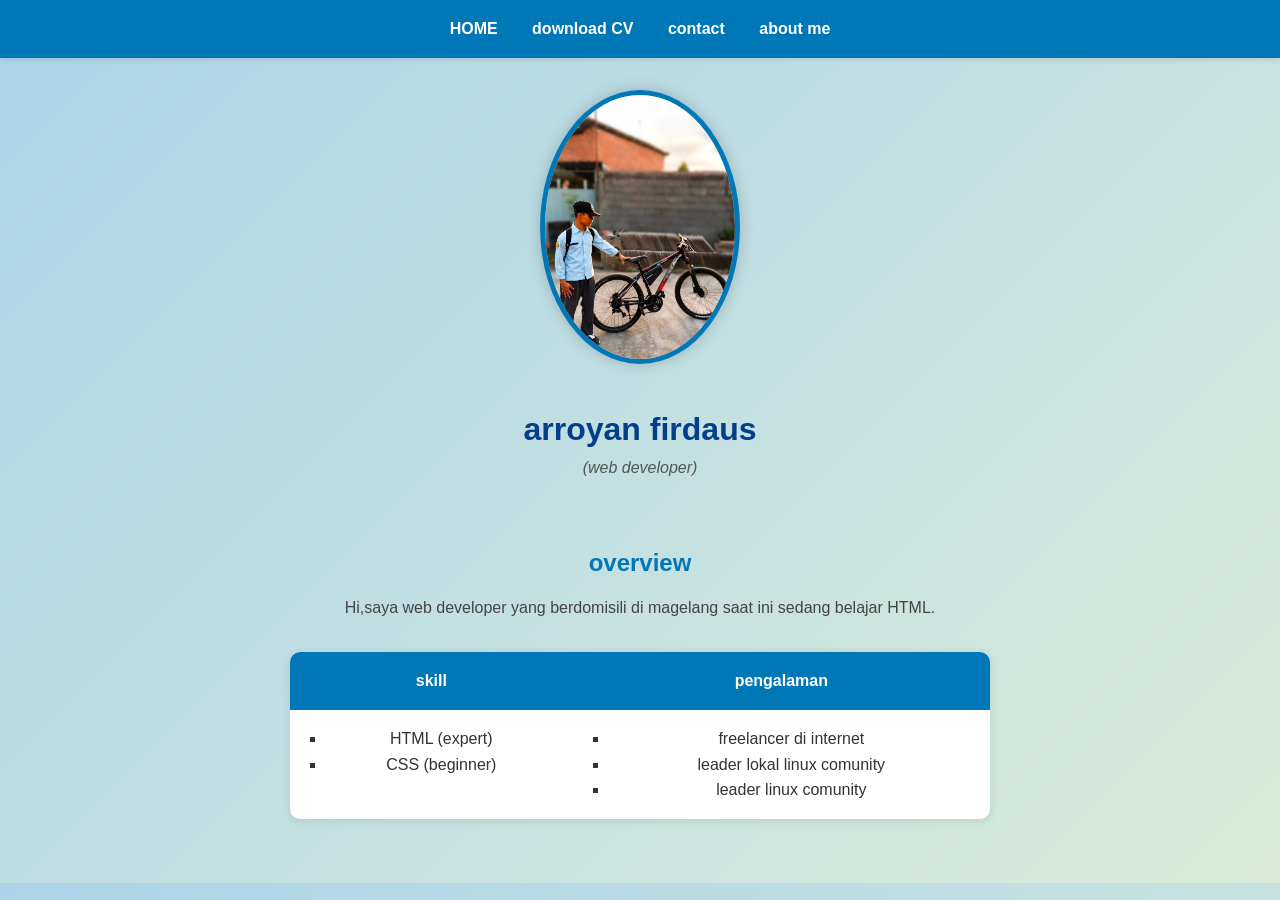
<file: index.html>
<!DOCTYPE html>
<html lang="en">

<head>
    <meta charset="UTF-8">
    <meta name="viewport" content="width=device-width, initial-scale=1.0">
    <title>arroyan ifa personal wibsite</title>
    <link rel="stylesheet" href="style.css">
    <style>
        
    </style>
</head>

<body>
    <nav>
        <a href="index.html">HOME</a>
        <a href="cv-arroyan.pdf">download CV</a>
        <a href="contact.html">contact</a>
        <a href="about.html">about me</a>
    </nav>

    <header>
        <img src="WhatsApp Image 2026-08-20 at 13.59.14.jpeg" width="200" alt="foto profil arroyan fidaus">
        <h1>arroyan firdaus</h1>
        <p>(web developer)</p>
    </header>

    <article>
        <h2>overview</h2>
        <p>
            Hi,saya web developer yang berdomisili di magelang
            saat ini sedang belajar HTML.
        </p>

        <div style="max-width: 700px; margin: 2em auto;">
            <table>
                <thead>
                    <tr>
                        <th>skill</th>
                        <th>pengalaman</th>
                    </tr>
                </thead>
                <tbody>

                    <tr>
                        <td>
                            <ul>
                                <li>HTML (expert)</li>
                                <Li>CSS (beginner)</Li>
                            </ul>
                        </td>
                        <td>
                            <ul>
                                <li>freelancer di internet</li>
                                <li>leader lokal linux comunity</li>
                                <li>leader linux comunity</li>
                            </ul>
                        </td>
                    </tr>
                </tbody>


    </article>
</body>

</html>
</file>
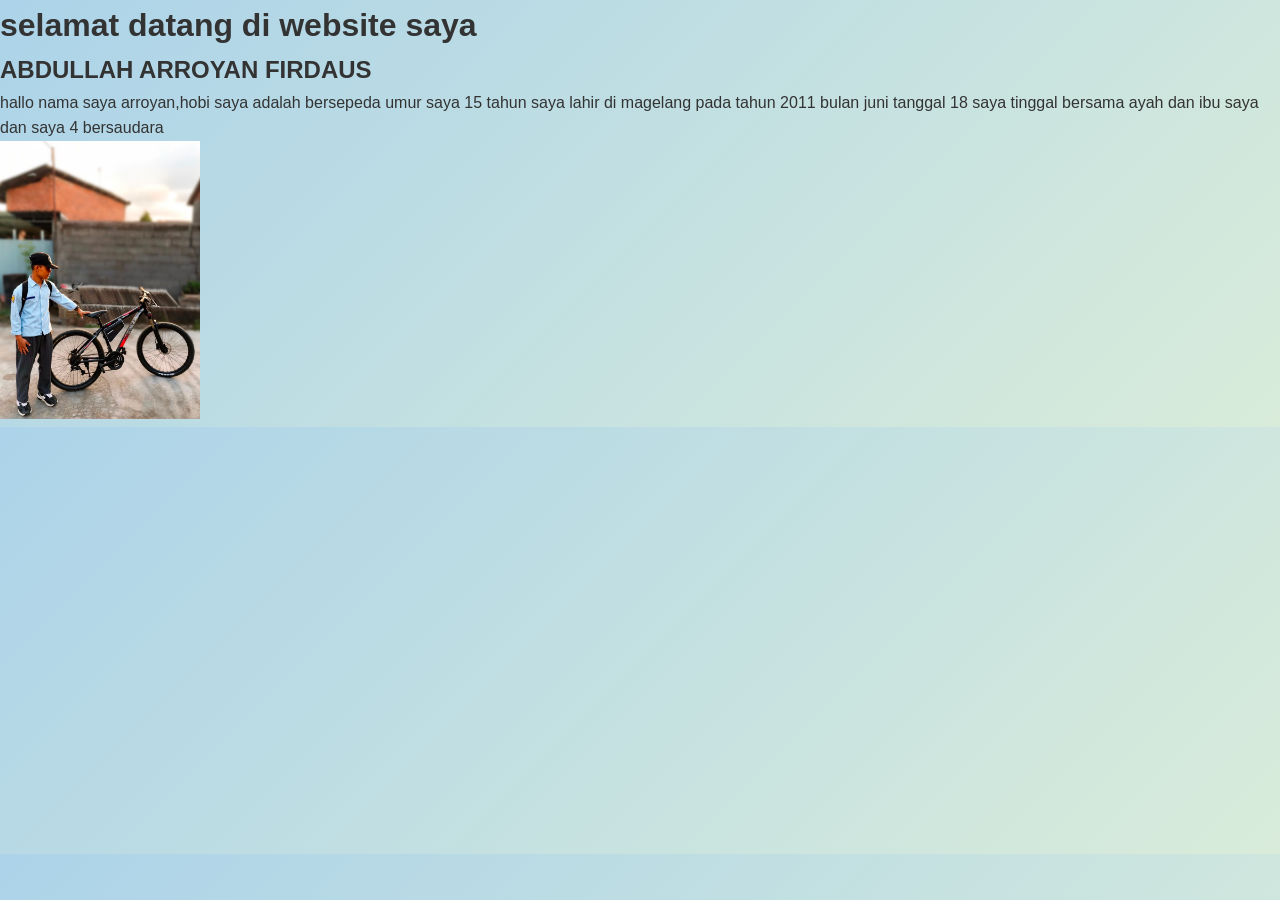
<file: abdullah style html - Salin.html>
<!DOCTYPE html>
<html lang="en">

<link rel="stylesheet" href="style.css">

<head>
<title>ini judul</title>
</head>
<body class="body">
    <h1 class="h1">selamat datang di website saya</h1>
    <h2 class="pe">ABDULLAH ARROYAN FIRDAUS</h2>
        <p class="we">hallo nama saya arroyan,hobi saya adalah bersepeda umur saya 15 tahun
            saya lahir di magelang pada tahun 2011 bulan juni tanggal 18
            saya tinggal bersama ayah dan ibu saya dan saya 4 bersaudara
        </p>
    <img src="WhatsApp Image 2026-08-20 at 13.59.14.jpeg" width="200">
</body>
</html>
</file>
<file: style.css>
* {
            margin: 0;
            padding: 0;
            box-sizing: border-box;
            font-family: "Poppins", sans-serif;
        }

        body {
            background: linear-gradient(135deg, #acd3e9, #d9ecda);
            color: #333;
            line-height: 1.6;
        }

        nav {
            background-color: #0077b6;
            padding: 1em;
            text-align: center;
            box-shadow: 0 2px 5px rgba(0, 0, 0, 0.1);
        }

        nav a {
            color: white;
            text-decoration: none;
            margin: 0 15px;
            font-weight: 600;
            transition: color 0.3s ease, transform 0.2s ease;
        }

        nav a:hover {
            color: #ffd60a;
            transform: scale(1.1);
        }

        header {
            text-align: center;
            padding: 2em 1em;
        }

        header img {
            border-radius: 50%;
            border: 5px solid #0077b6;
            box-shadow: 0 0 15px rgba(0, 0, 0, 0.2);
            transition: transform 0.3s ease;
        }

        header img:hover {
            transform: scale(1.05);
        }

        header h1 {
            margin-top: 1em;
            font-size: 2em;
            color: #023e8a;
        }

        header p {
            color: #555;
            font-style: italic;
        }

        article {
            text-align: center;
            padding: 2em 1em;
        }

        article h2 {
            color: #0077b6;
            margin-bottom: 0.5em;
        }

        article p {
            max-width: 600px;
            margin: auto;
            color: #444;
        }

        table {
            width: 100%;
            border-collapse: collapse;
            margin-top: 1.5em;
            background: white;
            border-radius: 10px;
            overflow: hidden;
            box-shadow: 0 2px 10px rgba(0, 0, 0, 0.1);
        }

        th {
            background-color: #0077b6;
            color: white;
            padding: 1em;
        }

        td {
            padding: 1em;
            vertical-align: top;
        }

        tr:nth-child(even) {
            background-color: #f8f9fa;
        }

        ul {
            list-style: square;
            padding-left: 20px;
        }

        footer {
            text-align: center;
            background-color: #023e8a;
            color: white;
            padding: 1em 0;
            margin-top: 3em;
        }

        footer p {
            font-size: 0.9em;
        }
</file>
